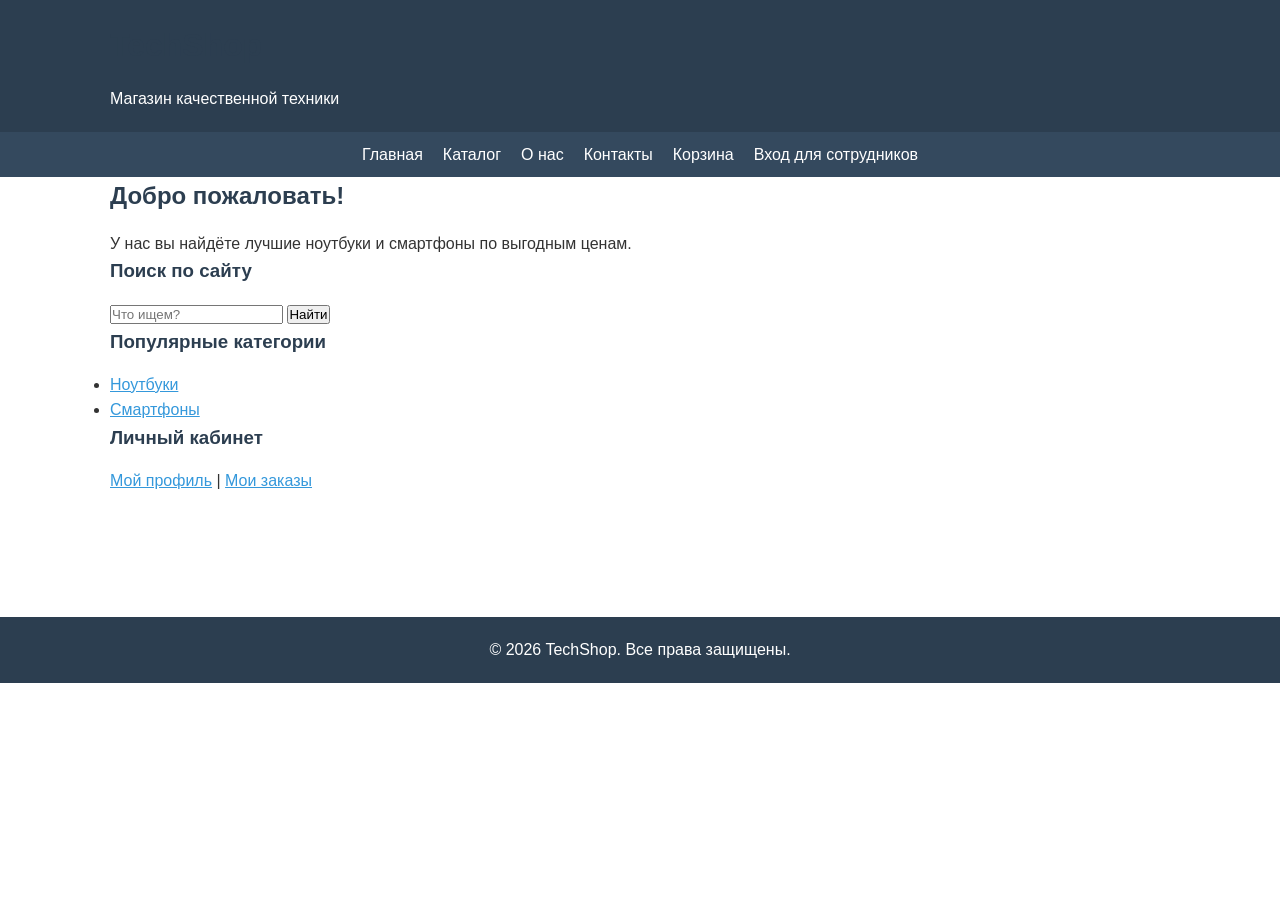
<file: index.html>
<!DOCTYPE html>
<html lang="ru">
<head>
    <meta charset="UTF-8">
    <meta name="viewport" content="width=device-width, initial-scale=1.0">
    <title>TechShop — Интернет-магазин техники</title>
    <meta name="description" content="Ноутбуки, смартфоны и бытовая техника с доставкой по России. Гарантия 2 года.">
    <link rel="stylesheet" href="css/style.css">
</head>
<body>
    <header>
        <div class="container">
            <h1>TechShop</h1>
            <p>Магазин качественной техники</p>
        </div>
    </header>

    <nav>
        <ul>
            <li><a href="index.html">Главная</a></li>
            <li><a href="catalog.html">Каталог</a></li>
            <li><a href="about.html">О нас</a></li>
            <li><a href="contacts.html">Контакты</a></li>
            <li><a href="cart.html">Корзина</a></li>
            <li><a href="admin/login.html">Вход для сотрудников</a></li>
        </ul>
    </nav>

    <main class="container">
        <h2>Добро пожаловать!</h2>
        <p>У нас вы найдёте лучшие ноутбуки и смартфоны по выгодным ценам.</p>

        <section>
            <h3>Поиск по сайту</h3>
            <form action="search.html" method="GET">
                <input type="text" name="q" placeholder="Что ищем?">
                <button type="submit">Найти</button>
            </form>
        </section>

        <section>
            <h3>Популярные категории</h3>
            <ul>
                <li><a href="catalog/laptops.html">Ноутбуки</a></li>
                <li><a href="catalog/smartphones.html">Смартфоны</a></li>
            </ul>
        </section>

        <section>
            <h3>Личный кабинет</h3>
            <p><a href="user/profile.html">Мой профиль</a> | <a href="user/orders.html">Мои заказы</a></p>
        </section>
    </main>

    <footer>
        <div class="container">
            <p>&copy; 2026 TechShop. Все права защищены.</p>
        </div>
    </footer>

    <script src="js/script.js"></script>
       <!-- Yandex.Metrika counter -->
<script type="text/javascript">
    (function(m,e,t,r,i,k,a){
        m[i]=m[i]||function(){(m[i].a=m[i].a||[]).push(arguments)};
        m[i].l=1*new Date();
        for (var j = 0; j < document.scripts.length; j++) {if (document.scripts[j].src === r) { return; }}
        k=e.createElement(t),a=e.getElementsByTagName(t)[0],k.async=1,k.src=r,a.parentNode.insertBefore(k,a)
    })(window, document,'script','https://mc.yandex.ru/metrika/tag.js?id=113574317', 'ym');

    ym(113574317, 'init', {ssr:true, webvisor:true, clickmap:true, ecommerce:"dataLayer", referrer: document.referrer, url: location.href, accurateTrackBounce:true, trackLinks:true});
</script>
<noscript><div><img src="https://mc.yandex.ru/watch/113574317" style="position:absolute; left:-9999px;" alt="" /></div></noscript>
<!-- /Yandex.Metrika counter -->
</body>
</html>
</file>
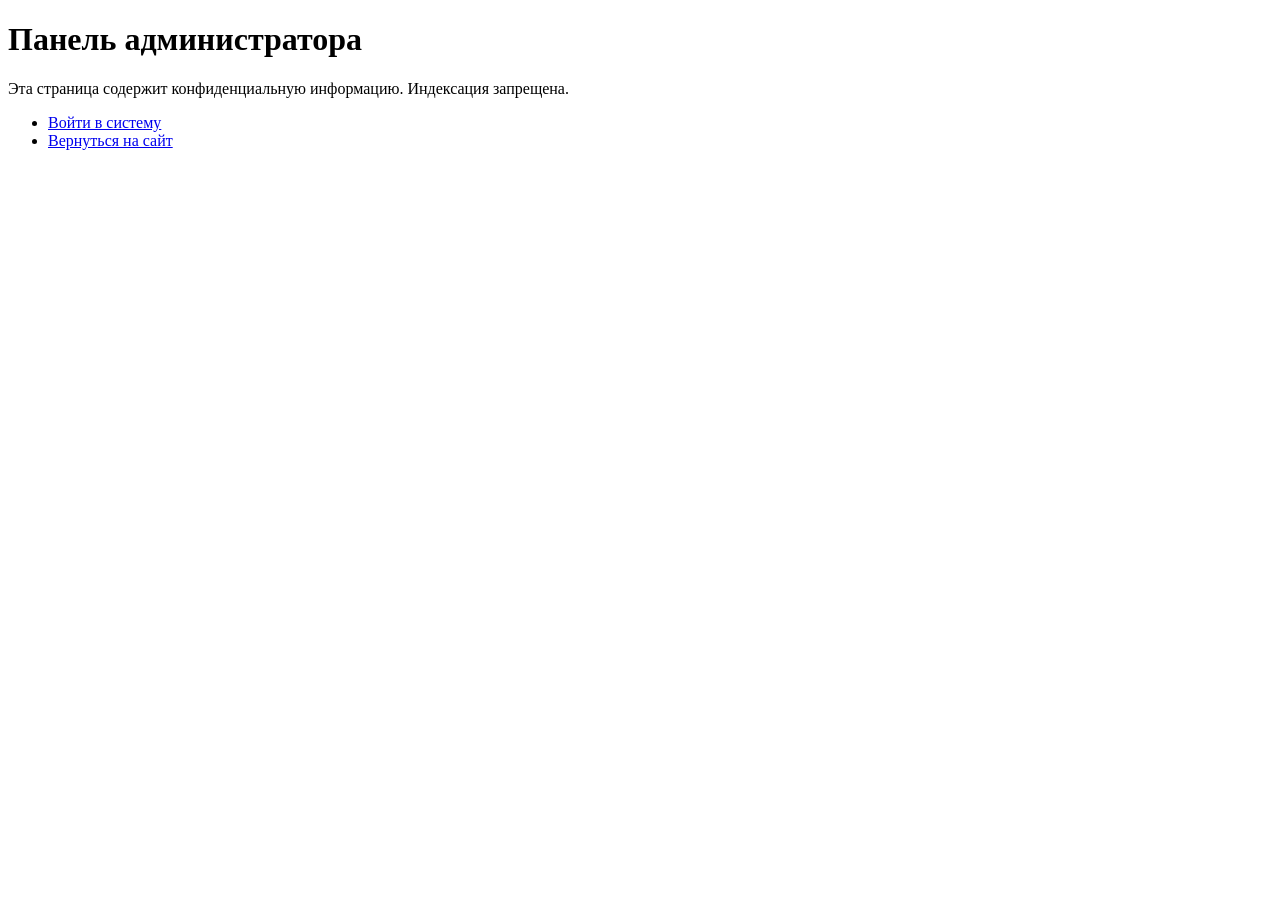
<file: admin/index.html>
<!DOCTYPE html>
<html lang="ru">
<head>
    <meta charset="UTF-8">
    <title>Админ-панель TechShop</title>
</head>
<body>
    <h1>Панель администратора</h1>
    <p>Эта страница содержит конфиденциальную информацию. Индексация запрещена.</p>
    <ul>
        <li><a href="login.html">Войти в систему</a></li>
        <li><a href="../index.html">Вернуться на сайт</a></li>
    </ul>
</body>
</html>
</file>
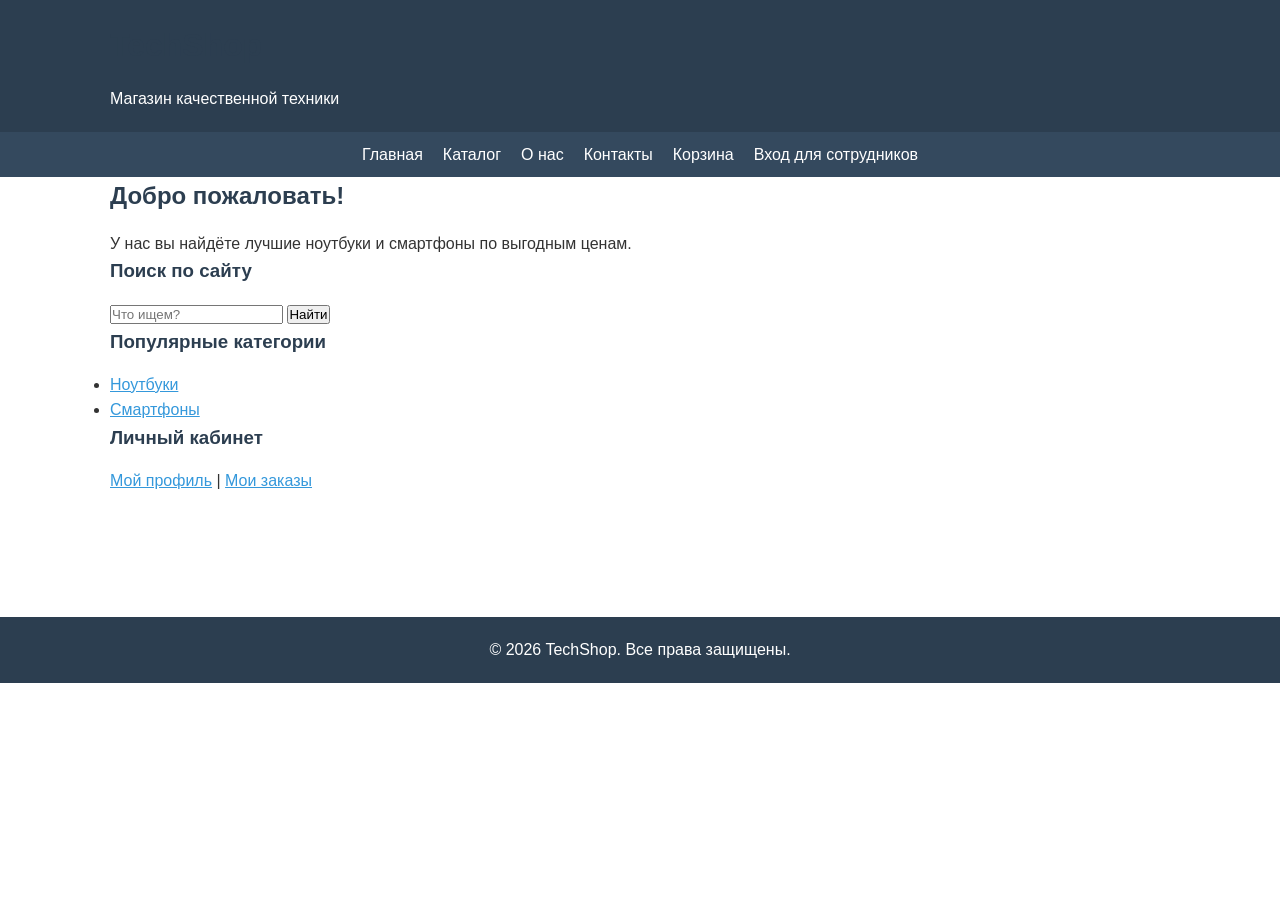
<file: techshoplab-lab2/index.html>
<!DOCTYPE html>
<html lang="ru">
<head>
    <meta charset="UTF-8">
    <meta name="viewport" content="width=device-width, initial-scale=1.0">
    <title>TechShop — Интернет-магазин техники</title>
    <meta name="description" content="Ноутбуки, смартфоны и бытовая техника с доставкой по России. Гарантия 2 года.">
    <link rel="stylesheet" href="css/style.css">
</head>
<body>
    <header>
        <div class="container">
            <h1>TechShop</h1>
            <p>Магазин качественной техники</p>
        </div>
    </header>

    <nav>
        <ul>
            <li><a href="index.html">Главная</a></li>
            <li><a href="catalog.html">Каталог</a></li>
            <li><a href="about.html">О нас</a></li>
            <li><a href="contacts.html">Контакты</a></li>
            <li><a href="cart.html">Корзина</a></li>
            <li><a href="admin/login.html">Вход для сотрудников</a></li>
        </ul>
    </nav>

    <main class="container">
        <h2>Добро пожаловать!</h2>
        <p>У нас вы найдёте лучшие ноутбуки и смартфоны по выгодным ценам.</p>

        <section>
            <h3>Поиск по сайту</h3>
            <form action="search.html" method="GET">
                <input type="text" name="q" placeholder="Что ищем?">
                <button type="submit">Найти</button>
            </form>
        </section>

        <section>
            <h3>Популярные категории</h3>
            <ul>
                <li><a href="catalog/laptops.html">Ноутбуки</a></li>
                <li><a href="catalog/smartphones.html">Смартфоны</a></li>
            </ul>
        </section>

        <section>
            <h3>Личный кабинет</h3>
            <p><a href="user/profile.html">Мой профиль</a> | <a href="user/orders.html">Мои заказы</a></p>
        </section>
    </main>

    <footer>
        <div class="container">
            <p>&copy; 2026 TechShop. Все права защищены.</p>
        </div>
    </footer>

    <script src="js/script.js"></script>
</body>
</html>
</file>
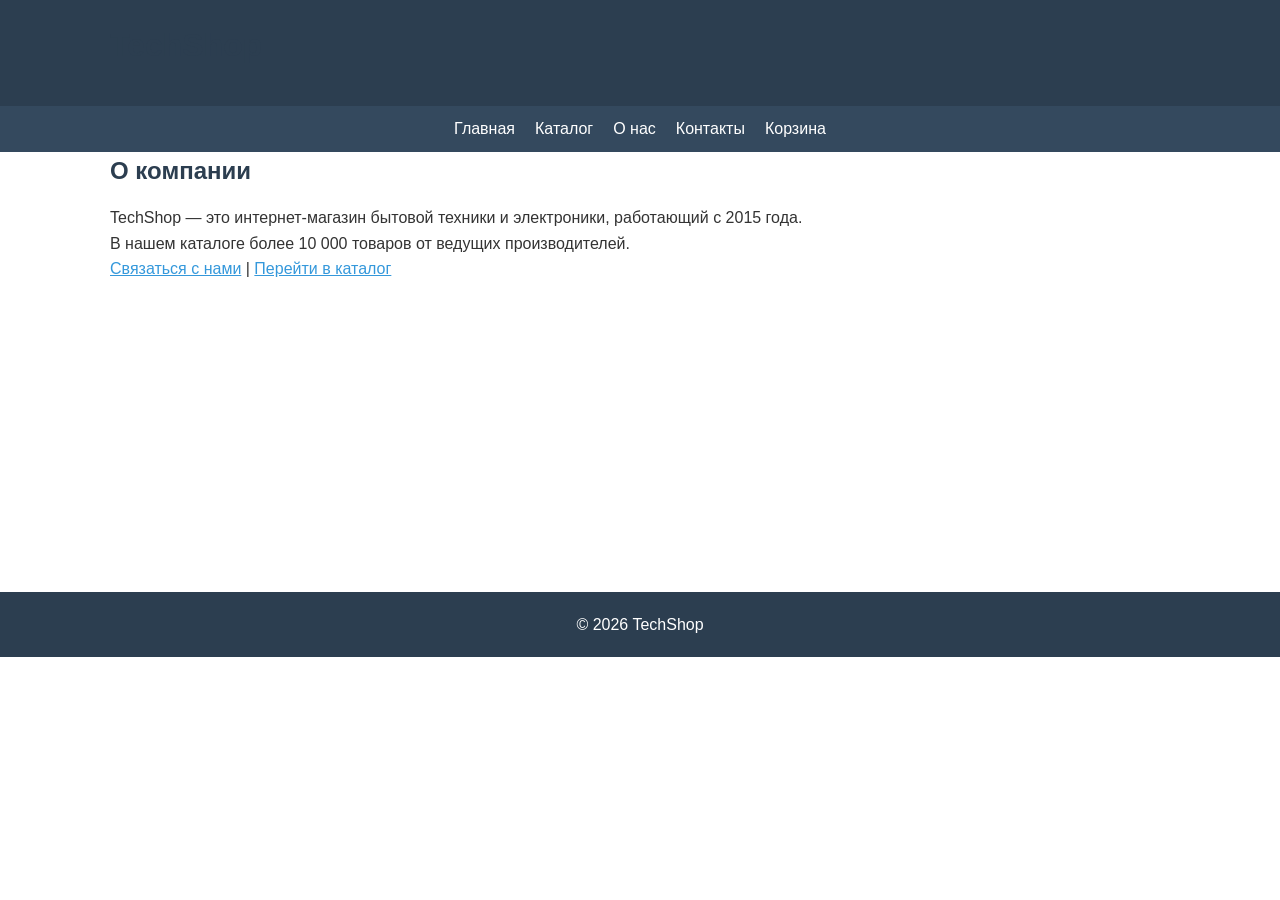
<file: about.html>
<!DOCTYPE html>
<html lang="ru">
<head>
    <meta charset="UTF-8">
    <meta name="viewport" content="width=device-width, initial-scale=1.0">
    <title>О компании — TechShop</title>
    <meta name="description" content="TechShop — магазин техники с 2015 года. Более 10 000 товаров в каталоге.">
    <link rel="stylesheet" href="css/style.css">
</head>
<body>
    <header>
        <div class="container"><h1>TechShop</h1></div>
    </header>

    <nav>
        <ul>
            <li><a href="index.html">Главная</a></li>
            <li><a href="catalog.html">Каталог</a></li>
            <li><a href="about.html">О нас</a></li>
            <li><a href="contacts.html">Контакты</a></li>
            <li><a href="cart.html">Корзина</a></li>
        </ul>
    </nav>

    <main class="container">
        <h2>О компании</h2>
        <p>TechShop — это интернет-магазин бытовой техники и электроники, работающий с 2015 года.</p>
        <p>В нашем каталоге более 10 000 товаров от ведущих производителей.</p>
        <p><a href="contacts.html">Связаться с нами</a> | <a href="catalog.html">Перейти в каталог</a></p>
    </main>

    <footer>
        <div class="container"><p>&copy; 2026 TechShop</p></div>
    </footer>
    <script src="js/script.js"></script>
       <!-- Yandex.Metrika counter -->
<script type="text/javascript">
    (function(m,e,t,r,i,k,a){
        m[i]=m[i]||function(){(m[i].a=m[i].a||[]).push(arguments)};
        m[i].l=1*new Date();
        for (var j = 0; j < document.scripts.length; j++) {if (document.scripts[j].src === r) { return; }}
        k=e.createElement(t),a=e.getElementsByTagName(t)[0],k.async=1,k.src=r,a.parentNode.insertBefore(k,a)
    })(window, document,'script','https://mc.yandex.ru/metrika/tag.js?id=113574317', 'ym');

    ym(113574317, 'init', {ssr:true, webvisor:true, clickmap:true, ecommerce:"dataLayer", referrer: document.referrer, url: location.href, accurateTrackBounce:true, trackLinks:true});
</script>
<noscript><div><img src="https://mc.yandex.ru/watch/113574317" style="position:absolute; left:-9999px;" alt="" /></div></noscript>
<!-- /Yandex.Metrika counter -->
</body>
</html>
</file>
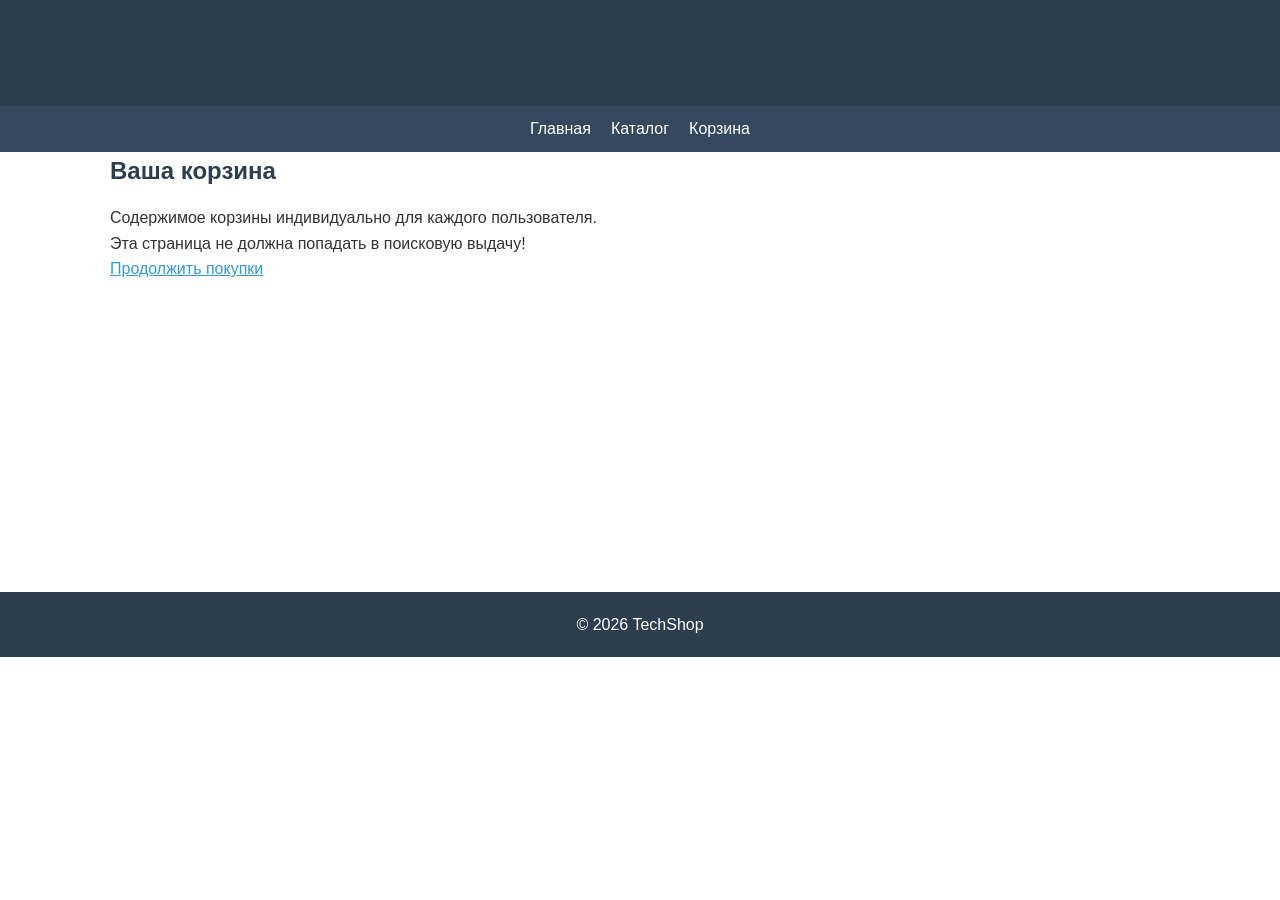
<file: cart.html>
<!DOCTYPE html>
<html lang="ru">
<head>
    <meta charset="UTF-8">
    <meta name="viewport" content="width=device-width, initial-scale=1.0">
    <title>Корзина — TechShop</title>
    <link rel="stylesheet" href="css/style.css">
</head>
<body>
    <header>
        <div class="container"><h1>TechShop</h1></div>
    </header>

    <nav>
        <ul>
            <li><a href="index.html">Главная</a></li>
            <li><a href="catalog.html">Каталог</a></li>
            <li><a href="cart.html">Корзина</a></li>
        </ul>
    </nav>

    <main class="container">
        <h2>Ваша корзина</h2>
        <p>Содержимое корзины индивидуально для каждого пользователя.</p>
        <p>Эта страница не должна попадать в поисковую выдачу!</p>
        <p><a href="catalog.html">Продолжить покупки</a></p>
    </main>

    <footer>
        <div class="container"><p>&copy; 2026 TechShop</p></div>
    </footer>
        <!-- Yandex.Metrika counter -->
<script type="text/javascript">
    (function(m,e,t,r,i,k,a){
        m[i]=m[i]||function(){(m[i].a=m[i].a||[]).push(arguments)};
        m[i].l=1*new Date();
        for (var j = 0; j < document.scripts.length; j++) {if (document.scripts[j].src === r) { return; }}
        k=e.createElement(t),a=e.getElementsByTagName(t)[0],k.async=1,k.src=r,a.parentNode.insertBefore(k,a)
    })(window, document,'script','https://mc.yandex.ru/metrika/tag.js?id=113574317', 'ym');

    ym(113574317, 'init', {ssr:true, webvisor:true, clickmap:true, ecommerce:"dataLayer", referrer: document.referrer, url: location.href, accurateTrackBounce:true, trackLinks:true});
</script>
<noscript><div><img src="https://mc.yandex.ru/watch/113574317" style="position:absolute; left:-9999px;" alt="" /></div></noscript>
<!-- /Yandex.Metrika counter -->
</body>
</html>
</file>
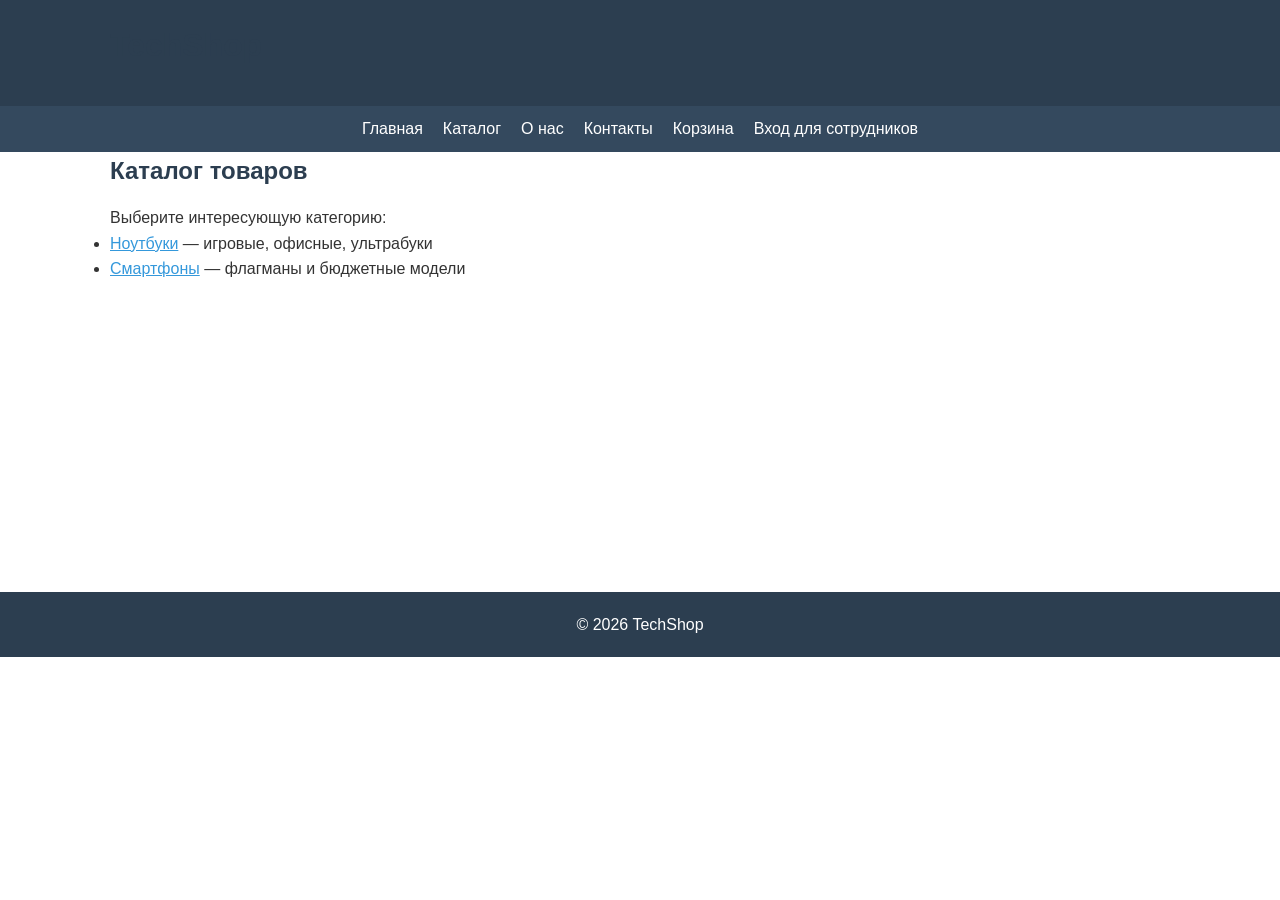
<file: catalog.html>
<!DOCTYPE html>
<html lang="ru">
<head>
    <meta charset="UTF-8">
    <meta name="viewport" content="width=device-width, initial-scale=1.0">
    <title>Каталог товаров — TechShop</title>
    <meta name="description" content="Полный каталог техники: ноутбуки, смартфоны, аксессуары.">
    <link rel="stylesheet" href="css/style.css">
</head>
<body>
    <header>
        <div class="container"><h1>TechShop</h1></div>
    </header>

    <nav>
        <ul>
            <li><a href="index.html">Главная</a></li>
            <li><a href="catalog.html">Каталог</a></li>
            <li><a href="about.html">О нас</a></li>
            <li><a href="contacts.html">Контакты</a></li>
            <li><a href="cart.html">Корзина</a></li>
            <li><a href="admin/login.html">Вход для сотрудников</a></li>
        </ul>
    </nav>

    <main class="container">
        <h2>Каталог товаров</h2>
        <p>Выберите интересующую категорию:</p>

        <ul>
            <li><a href="catalog/laptops.html">Ноутбуки</a> — игровые, офисные, ультрабуки</li>
            <li><a href="catalog/smartphones.html">Смартфоны</a> — флагманы и бюджетные модели</li>
        </ul>
    </main>

    <footer>
        <div class="container"><p>&copy; 2026 TechShop</p></div>
    </footer>
    <script src="js/script.js"></script>
<!-- Yandex.Metrika counter -->
<script type="text/javascript">
    (function(m,e,t,r,i,k,a){
        m[i]=m[i]||function(){(m[i].a=m[i].a||[]).push(arguments)};
        m[i].l=1*new Date();
        for (var j = 0; j < document.scripts.length; j++) {if (document.scripts[j].src === r) { return; }}
        k=e.createElement(t),a=e.getElementsByTagName(t)[0],k.async=1,k.src=r,a.parentNode.insertBefore(k,a)
    })(window, document,'script','https://mc.yandex.ru/metrika/tag.js?id=113574317', 'ym');

    ym(113574317, 'init', {ssr:true, webvisor:true, clickmap:true, ecommerce:"dataLayer", referrer: document.referrer, url: location.href, accurateTrackBounce:true, trackLinks:true});
</script>
<noscript><div><img src="https://mc.yandex.ru/watch/113574317" style="position:absolute; left:-9999px;" alt="" /></div></noscript>
<!-- /Yandex.Metrika counter -->
</body>
</html>
</file>
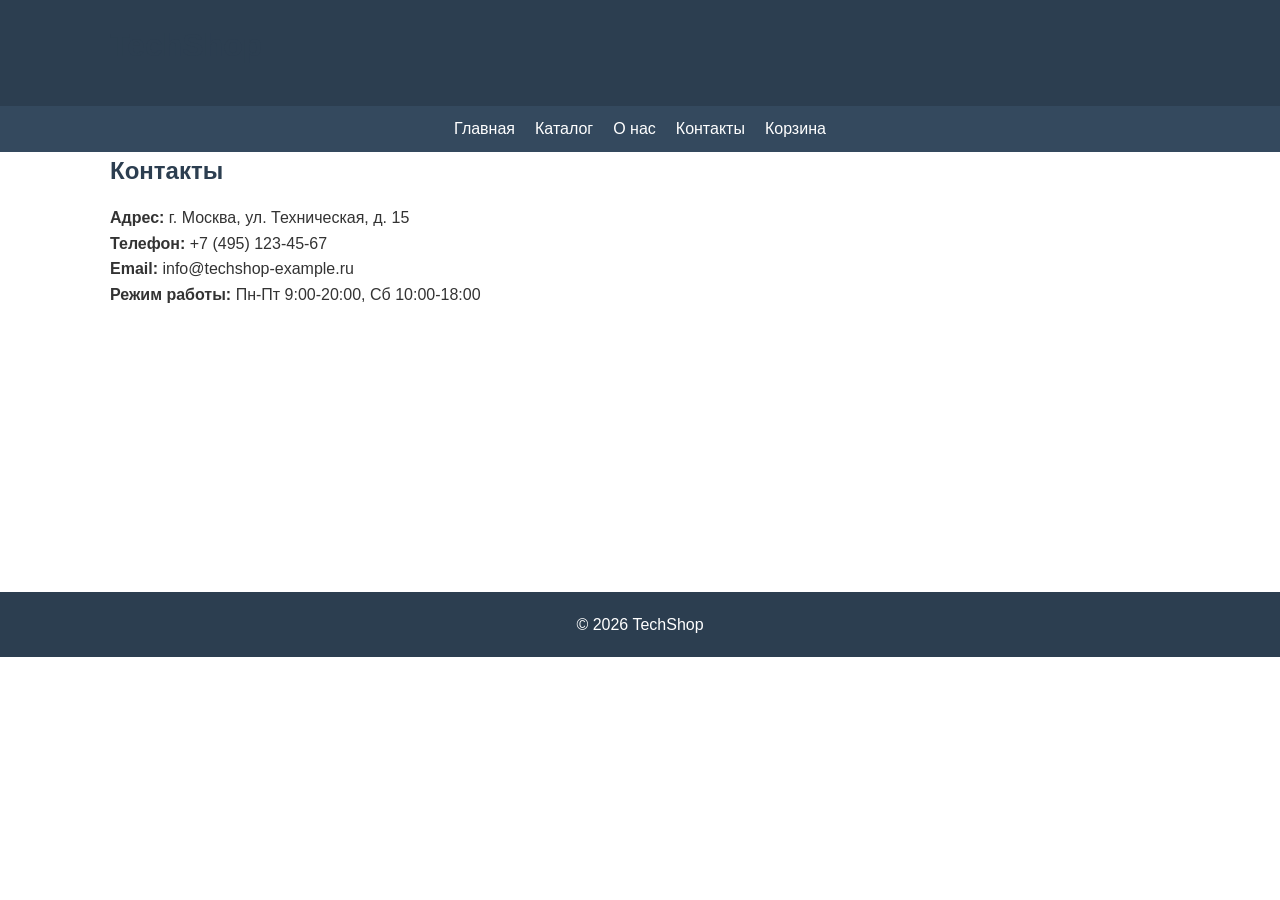
<file: contacs.html>
<!DOCTYPE html>
<html lang="ru">
<head>
    <meta charset="UTF-8">
    <meta name="viewport" content="width=device-width, initial-scale=1.0">
    <title>Контакты — TechShop</title>
    <meta name="description" content="Контакты TechShop: телефон, адрес, email. Режим работы Пн-Пт 9:00-20:00.">
    <link rel="stylesheet" href="css/style.css">
</head>
<body>
    <header>
        <div class="container"><h1>TechShop</h1></div>
    </header>

    <nav>
        <ul>
            <li><a href="index.html">Главная</a></li>
            <li><a href="catalog.html">Каталог</a></li>
            <li><a href="about.html">О нас</a></li>
            <li><a href="contacts.html">Контакты</a></li>
            <li><a href="cart.html">Корзина</a></li>
        </ul>
    </nav>

    <main class="container">
        <h2>Контакты</h2>
        <p><strong>Адрес:</strong> г. Москва, ул. Техническая, д. 15</p>
        <p><strong>Телефон:</strong> +7 (495) 123-45-67</p>
        <p><strong>Email:</strong> info@techshop-example.ru</p>
        <p><strong>Режим работы:</strong> Пн-Пт 9:00-20:00, Сб 10:00-18:00</p>
    </main>

    <footer>
        <div class="container"><p>&copy; 2026 TechShop</p></div>
    </footer>
    <script src="js/script.js"></script>
</body>
</html>
</file>
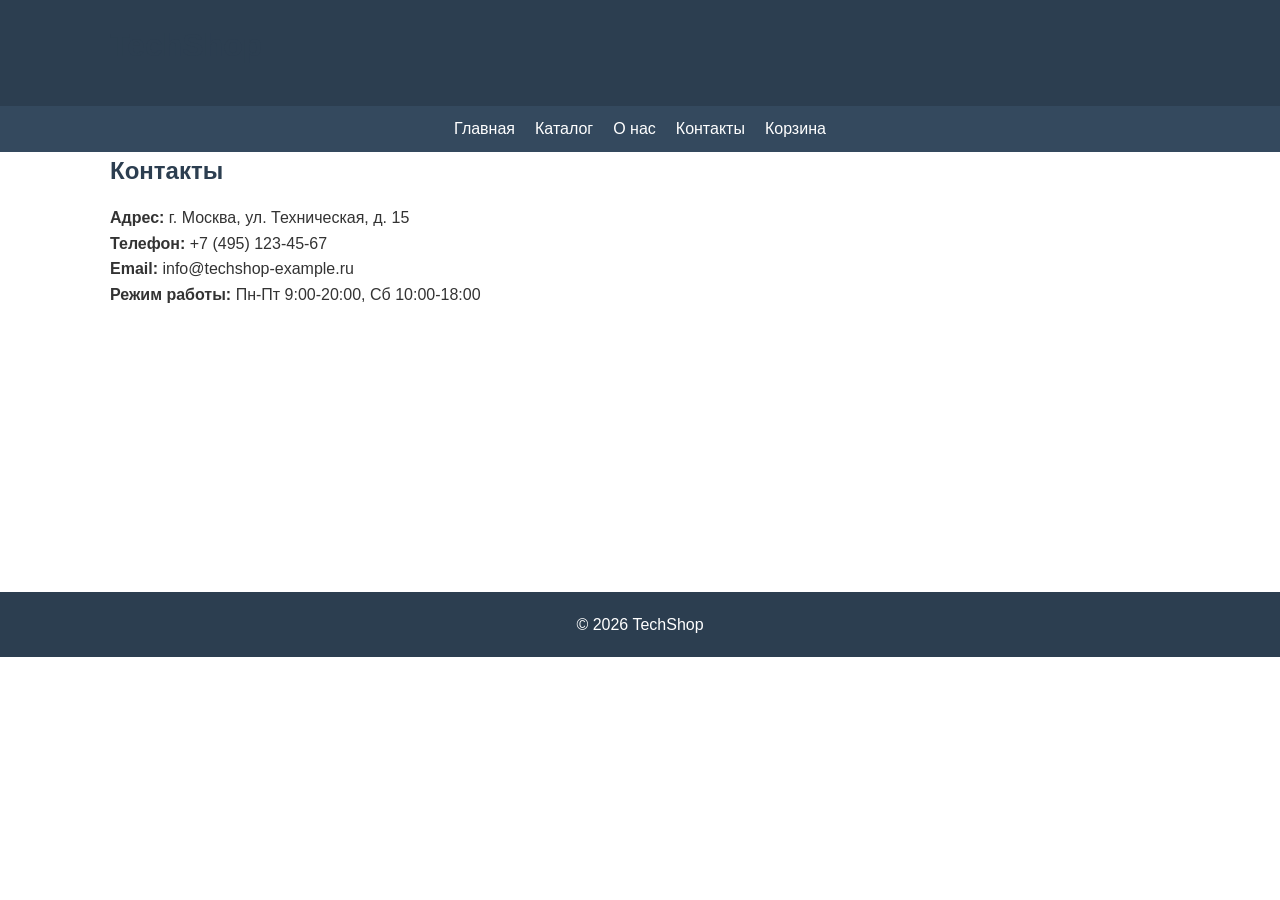
<file: contacts.html>
<!DOCTYPE html>
<html lang="ru">
<head>
    <meta charset="UTF-8">
    <meta name="viewport" content="width=device-width, initial-scale=1.0">
    <title>Контакты — TechShop</title>
    <meta name="description" content="Контакты TechShop: телефон, адрес, email. Режим работы Пн-Пт 9:00-20:00.">
    <link rel="stylesheet" href="css/style.css">
</head>
<body>
    <header>
        <div class="container"><h1>TechShop</h1></div>
    </header>

    <nav>
        <ul>
            <li><a href="index.html">Главная</a></li>
            <li><a href="catalog.html">Каталог</a></li>
            <li><a href="about.html">О нас</a></li>
            <li><a href="contacts.html">Контакты</a></li>
            <li><a href="cart.html">Корзина</a></li>
        </ul>
    </nav>

    <main class="container">
        <h2>Контакты</h2>
        <p><strong>Адрес:</strong> г. Москва, ул. Техническая, д. 15</p>
        <p><strong>Телефон:</strong> +7 (495) 123-45-67</p>
        <p><strong>Email:</strong> info@techshop-example.ru</p>
        <p><strong>Режим работы:</strong> Пн-Пт 9:00-20:00, Сб 10:00-18:00</p>
    </main>

    <footer>
        <div class="container"><p>&copy; 2026 TechShop</p></div>
    </footer>
    <script src="js/script.js"></script>
     <!-- Yandex.Metrika counter -->
<script type="text/javascript">
    (function(m,e,t,r,i,k,a){
        m[i]=m[i]||function(){(m[i].a=m[i].a||[]).push(arguments)};
        m[i].l=1*new Date();
        for (var j = 0; j < document.scripts.length; j++) {if (document.scripts[j].src === r) { return; }}
        k=e.createElement(t),a=e.getElementsByTagName(t)[0],k.async=1,k.src=r,a.parentNode.insertBefore(k,a)
    })(window, document,'script','https://mc.yandex.ru/metrika/tag.js?id=113574317', 'ym');

    ym(113574317, 'init', {ssr:true, webvisor:true, clickmap:true, ecommerce:"dataLayer", referrer: document.referrer, url: location.href, accurateTrackBounce:true, trackLinks:true});
</script>
<noscript><div><img src="https://mc.yandex.ru/watch/113574317" style="position:absolute; left:-9999px;" alt="" /></div></noscript>
<!-- /Yandex.Metrika counter -->
</body>
</html>
</file>
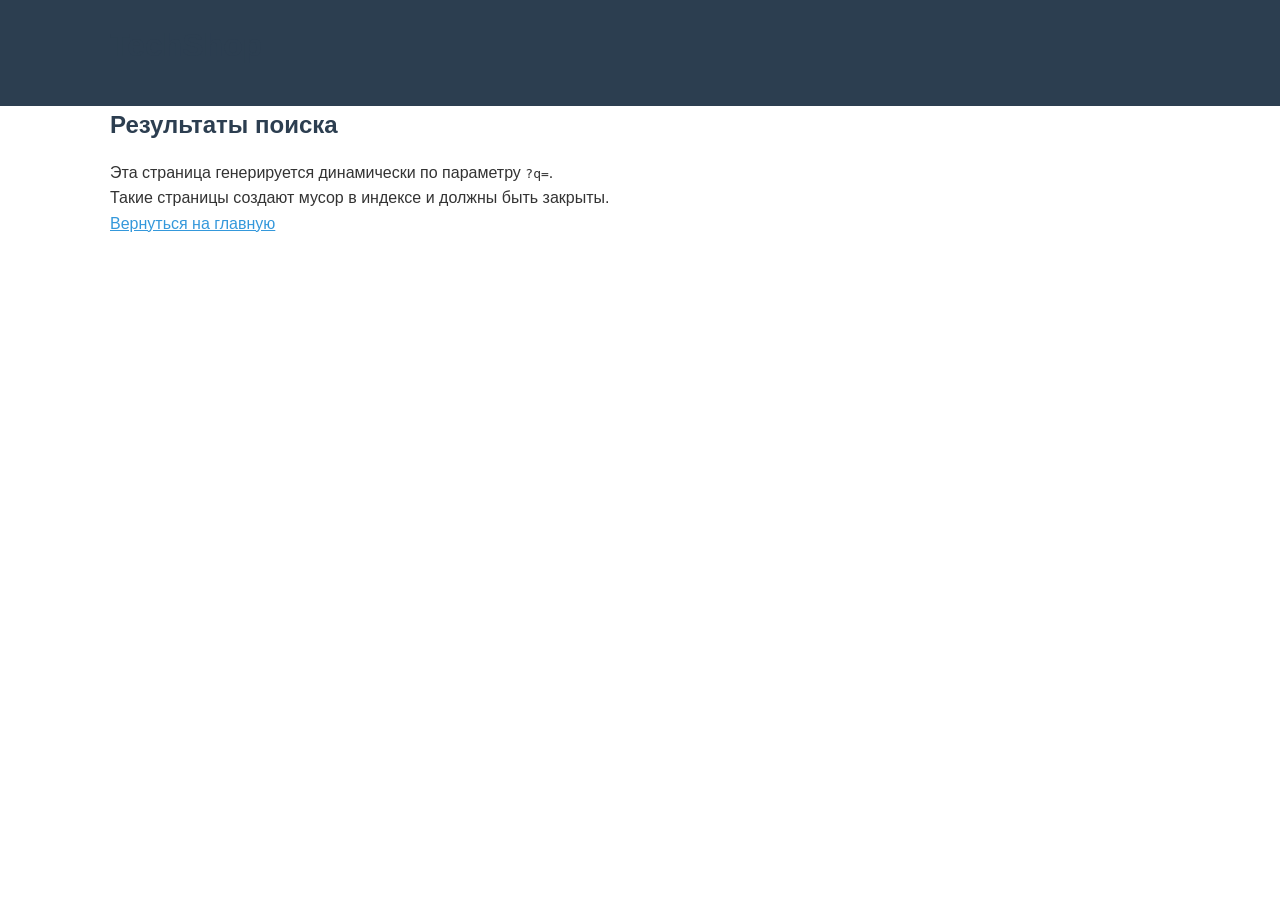
<file: search.html>
<!DOCTYPE html>
<html lang="ru">
<head>
    <meta charset="UTF-8">
    <meta name="viewport" content="width=device-width, initial-scale=1.0">
    <title>Результаты поиска — TechShop</title>
    <link rel="stylesheet" href="css/style.css">
</head>
<body>
    <header>
        <div class="container"><h1>TechShop</h1></div>
    </header>

    <main class="container">
        <h2>Результаты поиска</h2>
        <p>Эта страница генерируется динамически по параметру <code>?q=</code>.</p>
        <p>Такие страницы создают мусор в индексе и должны быть закрыты.</p>
        <p><a href="index.html">Вернуться на главную</a></p>
    </main>
   <!-- Yandex.Metrika counter -->
<script type="text/javascript">
    (function(m,e,t,r,i,k,a){
        m[i]=m[i]||function(){(m[i].a=m[i].a||[]).push(arguments)};
        m[i].l=1*new Date();
        for (var j = 0; j < document.scripts.length; j++) {if (document.scripts[j].src === r) { return; }}
        k=e.createElement(t),a=e.getElementsByTagName(t)[0],k.async=1,k.src=r,a.parentNode.insertBefore(k,a)
    })(window, document,'script','https://mc.yandex.ru/metrika/tag.js?id=113574317', 'ym');

    ym(113574317, 'init', {ssr:true, webvisor:true, clickmap:true, ecommerce:"dataLayer", referrer: document.referrer, url: location.href, accurateTrackBounce:true, trackLinks:true});
</script>
<noscript><div><img src="https://mc.yandex.ru/watch/113574317" style="position:absolute; left:-9999px;" alt="" /></div></noscript>
<!-- /Yandex.Metrika counter -->
</body>
</html>
</file>
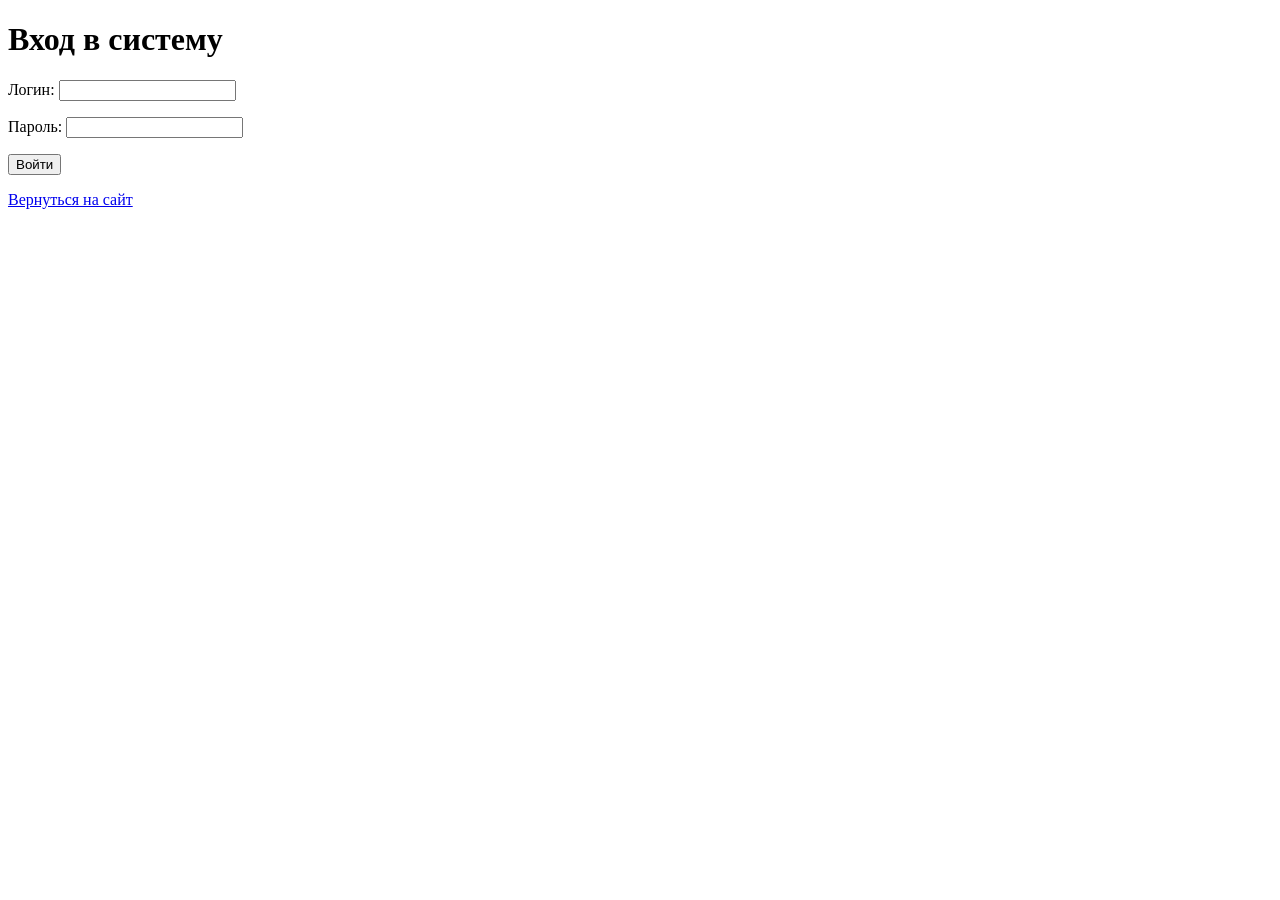
<file: admin/login.html>
<!DOCTYPE html>
<html lang="ru">
<head>
    <meta charset="UTF-8">
    <title>Вход в админ-панель</title>
</head>
<body>
    <h1>Вход в систему</h1>
    <form>
        <p><label>Логин: <input type="text" name="login"></label></p>
        <p><label>Пароль: <input type="password" name="password"></label></p>
        <p><button type="submit">Войти</button></p>
    </form>
    <p><a href="../index.html">Вернуться на сайт</a></p>
</body>
</html>
</file>
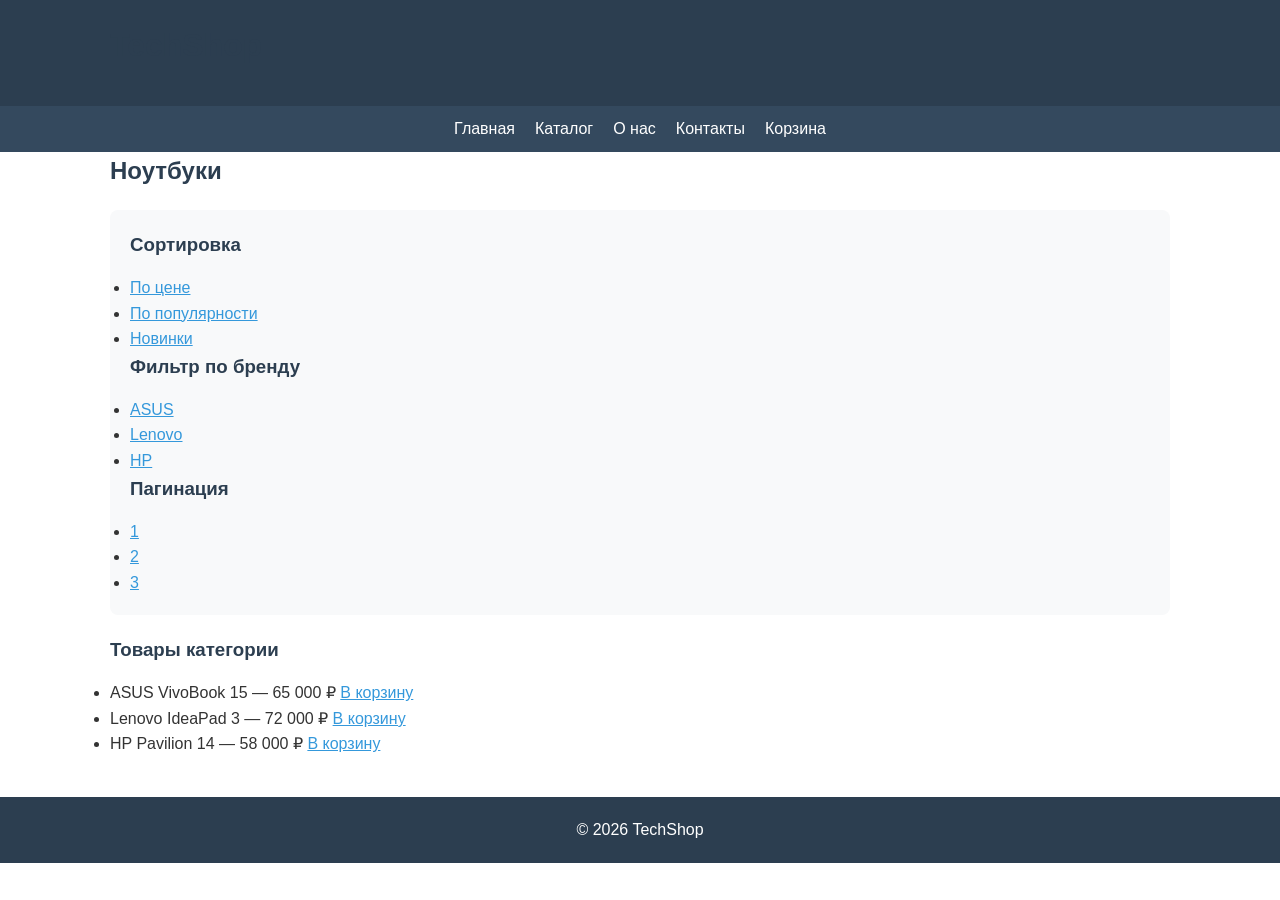
<file: catalog/laptops.html>
<!DOCTYPE html>
<html lang="ru">
<head>
    <meta charset="UTF-8">
    <meta name="viewport" content="width=device-width, initial-scale=1.0">
    <title>Ноутбуки — TechShop</title>
    <meta name="description" content="Купить ноутбук: игровые, офисные, ультрабуки. Доставка по России.">
    <link rel="stylesheet" href="../css/style.css">
</head>
<body>
    <header>
        <div class="container"><h1>TechShop</h1></div>
    </header>

    <nav>
        <ul>
            <li><a href="../index.html">Главная</a></li>
            <li><a href="../catalog.html">Каталог</a></li>
            <li><a href="../about.html">О нас</a></li>
            <li><a href="../contacts.html">Контакты</a></li>
            <li><a href="../cart.html">Корзина</a></li>
        </ul>
    </nav>

    <main class="container">
        <h2>Ноутбуки</h2>

        <section class="filters">
            <h3>Сортировка</h3>
            <ul>
                <li><a href="laptops.html?sort=price">По цене</a></li>
                <li><a href="laptops.html?sort=popular">По популярности</a></li>
                <li><a href="laptops.html?sort=new">Новинки</a></li>
            </ul>

            <h3>Фильтр по бренду</h3>
            <ul>
                <li><a href="laptops.html?filter=brand_asus">ASUS</a></li>
                <li><a href="laptops.html?filter=brand_lenovo">Lenovo</a></li>
                <li><a href="laptops.html?filter=brand_hp">HP</a></li>
            </ul>

            <h3>Пагинация</h3>
            <ul>
                <li><a href="laptops.html?page=1">1</a></li>
                <li><a href="laptops.html?page=2">2</a></li>
                <li><a href="laptops.html?page=3">3</a></li>
            </ul>
        </section>

        <section>
            <h3>Товары категории</h3>
            <ul>
                <li>ASUS VivoBook 15 — 65 000 ₽ <a href="../cart.html?add=asus15">В корзину</a></li>
                <li>Lenovo IdeaPad 3 — 72 000 ₽ <a href="../cart.html?add=lenovo3">В корзину</a></li>
                <li>HP Pavilion 14 — 58 000 ₽ <a href="../cart.html?add=hpp14">В корзину</a></li>
            </ul>
        </section>
    </main>

    <footer>
        <div class="container"><p>&copy; 2026 TechShop</p></div>
    </footer>
    <script src="../js/script.js"></script>
<!-- Yandex.Metrika counter -->
<script type="text/javascript">
    (function(m,e,t,r,i,k,a){
        m[i]=m[i]||function(){(m[i].a=m[i].a||[]).push(arguments)};
        m[i].l=1*new Date();
        for (var j = 0; j < document.scripts.length; j++) {if (document.scripts[j].src === r) { return; }}
        k=e.createElement(t),a=e.getElementsByTagName(t)[0],k.async=1,k.src=r,a.parentNode.insertBefore(k,a)
    })(window, document,'script','https://mc.yandex.ru/metrika/tag.js?id=113574317', 'ym');

    ym(113574317, 'init', {ssr:true, webvisor:true, clickmap:true, ecommerce:"dataLayer", referrer: document.referrer, url: location.href, accurateTrackBounce:true, trackLinks:true});
</script>
<noscript><div><img src="https://mc.yandex.ru/watch/113574317" style="position:absolute; left:-9999px;" alt="" /></div></noscript>
<!-- /Yandex.Metrika counter -->
</body>
</html>
</file>
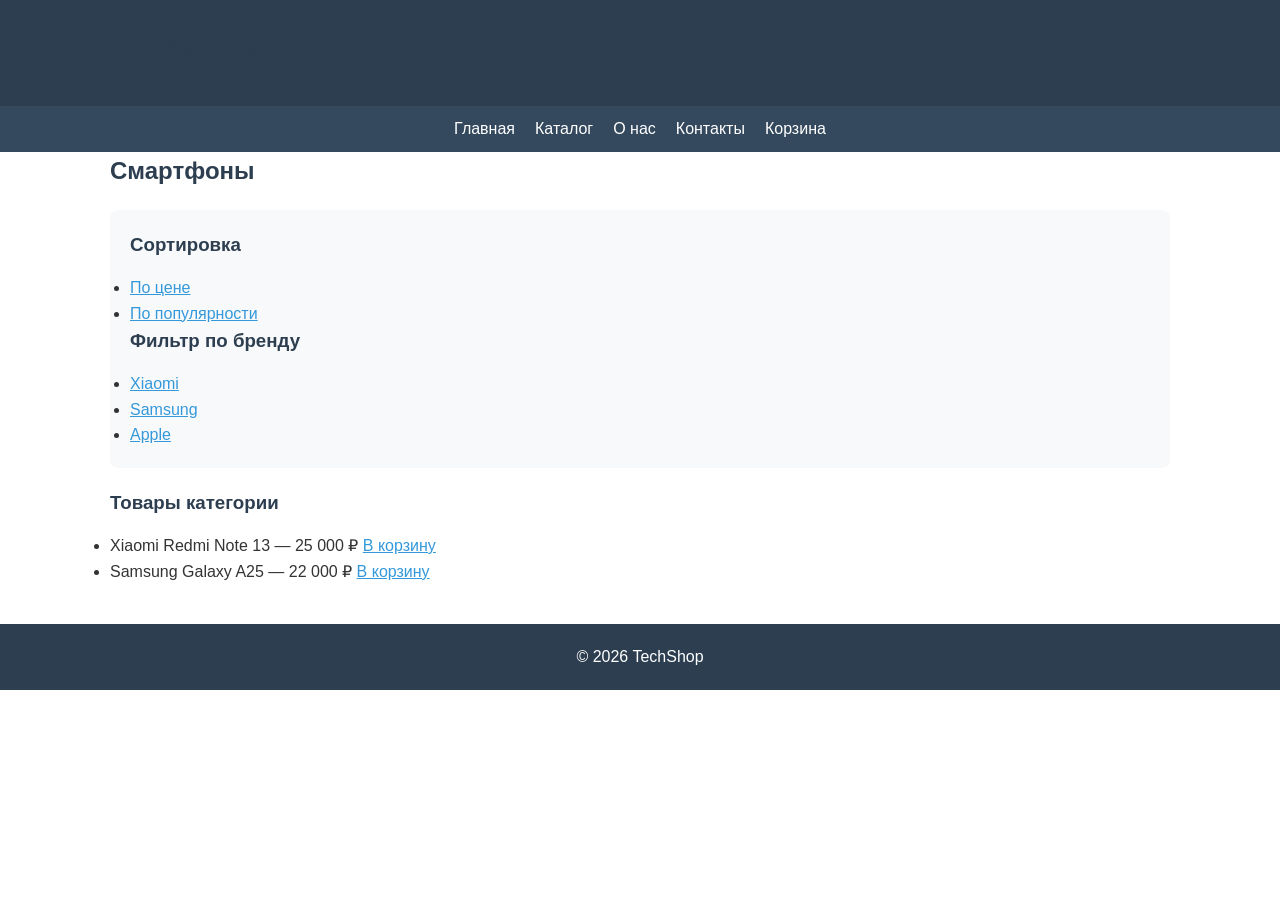
<file: catalog/smartphones.html>
<!DOCTYPE html>
<html lang="ru">
<head>
    <meta charset="UTF-8">
    <meta name="viewport" content="width=device-width, initial-scale=1.0">
    <title>Смартфоны — TechShop</title>
    <meta name="description" content="Смартфоны Xiaomi, Samsung, Apple. Гарантия 2 года.">
    <link rel="stylesheet" href="../css/style.css">
</head>
<body>
    <header>
        <div class="container"><h1>TechShop</h1></div>
    </header>

    <nav>
        <ul>
            <li><a href="../index.html">Главная</a></li>
            <li><a href="../catalog.html">Каталог</a></li>
            <li><a href="../about.html">О нас</a></li>
            <li><a href="../contacts.html">Контакты</a></li>
            <li><a href="../cart.html">Корзина</a></li>
        </ul>
    </nav>

    <main class="container">
        <h2>Смартфоны</h2>

        <section class="filters">
            <h3>Сортировка</h3>
            <ul>
                <li><a href="smartphones.html?sort=price">По цене</a></li>
                <li><a href="smartphones.html?sort=popular">По популярности</a></li>
            </ul>

            <h3>Фильтр по бренду</h3>
            <ul>
                <li><a href="smartphones.html?filter=brand_xiaomi">Xiaomi</a></li>
                <li><a href="smartphones.html?filter=brand_samsung">Samsung</a></li>
                <li><a href="smartphones.html?filter=brand_apple">Apple</a></li>
            </ul>
        </section>

        <section>
            <h3>Товары категории</h3>
            <ul>
                <li>Xiaomi Redmi Note 13 — 25 000 ₽ <a href="../cart.html?add=redmi13">В корзину</a></li>
                <li>Samsung Galaxy A25 — 22 000 ₽ <a href="../cart.html?add=galaxya25">В корзину</a></li>
            </ul>
        </section>
    </main>

    <footer>
        <div class="container"><p>&copy; 2026 TechShop</p></div>
    </footer>
    <script src="../js/script.js"></script>
<!-- Yandex.Metrika counter -->
<script type="text/javascript">
    (function(m,e,t,r,i,k,a){
        m[i]=m[i]||function(){(m[i].a=m[i].a||[]).push(arguments)};
        m[i].l=1*new Date();
        for (var j = 0; j < document.scripts.length; j++) {if (document.scripts[j].src === r) { return; }}
        k=e.createElement(t),a=e.getElementsByTagName(t)[0],k.async=1,k.src=r,a.parentNode.insertBefore(k,a)
    })(window, document,'script','https://mc.yandex.ru/metrika/tag.js?id=113574317', 'ym');

    ym(113574317, 'init', {ssr:true, webvisor:true, clickmap:true, ecommerce:"dataLayer", referrer: document.referrer, url: location.href, accurateTrackBounce:true, trackLinks:true});
</script>
<noscript><div><img src="https://mc.yandex.ru/watch/113574317" style="position:absolute; left:-9999px;" alt="" /></div></noscript>
<!-- /Yandex.Metrika counter -->
</body>
</html>
</file>
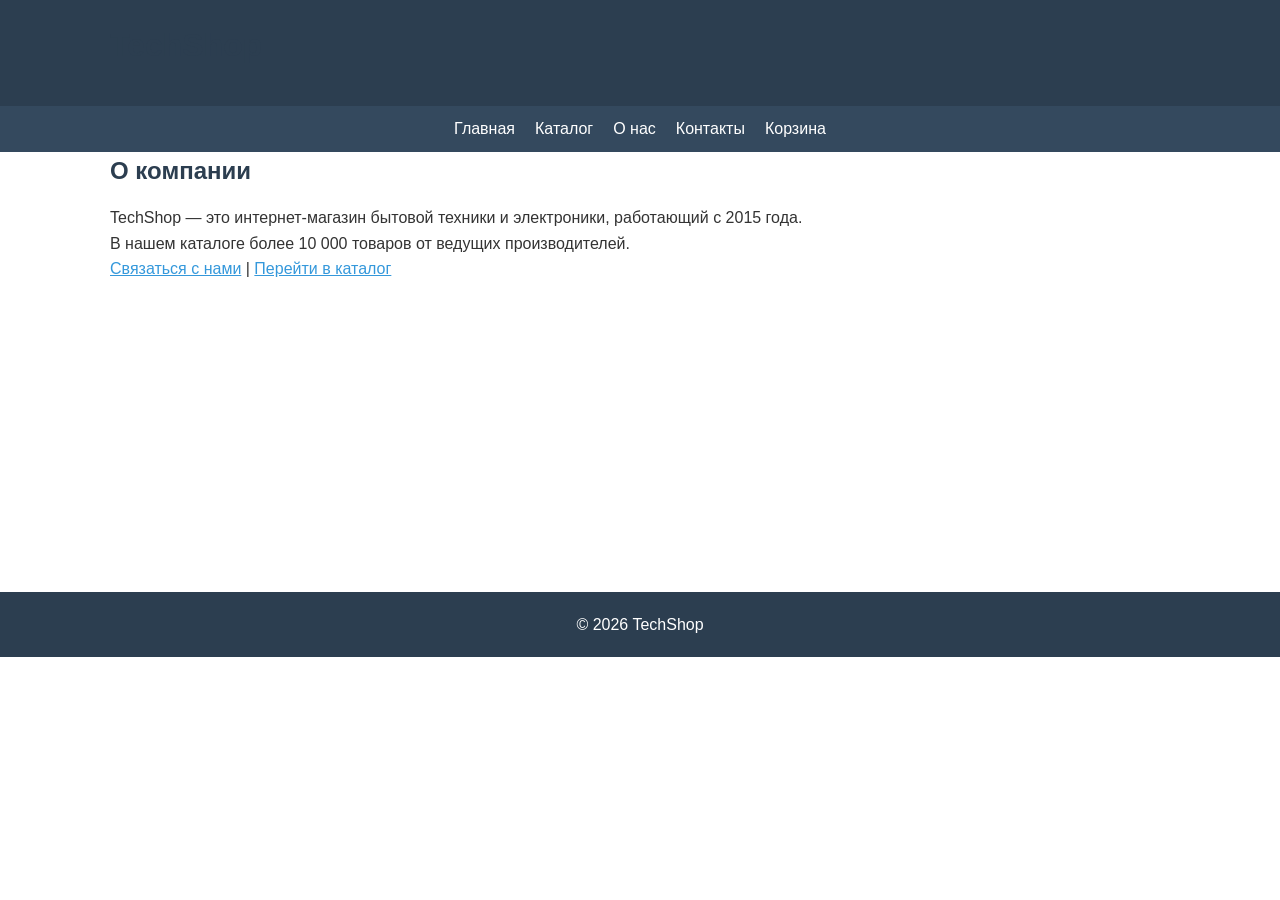
<file: techshoplab-lab2/about.html>
<!DOCTYPE html>
<html lang="ru">
<head>
    <meta charset="UTF-8">
    <meta name="viewport" content="width=device-width, initial-scale=1.0">
    <title>О компании — TechShop</title>
    <meta name="description" content="TechShop — магазин техники с 2015 года. Более 10 000 товаров в каталоге.">
    <link rel="stylesheet" href="css/style.css">
</head>
<body>
    <header>
        <div class="container"><h1>TechShop</h1></div>
    </header>

    <nav>
        <ul>
            <li><a href="index.html">Главная</a></li>
            <li><a href="catalog.html">Каталог</a></li>
            <li><a href="about.html">О нас</a></li>
            <li><a href="contacts.html">Контакты</a></li>
            <li><a href="cart.html">Корзина</a></li>
        </ul>
    </nav>

    <main class="container">
        <h2>О компании</h2>
        <p>TechShop — это интернет-магазин бытовой техники и электроники, работающий с 2015 года.</p>
        <p>В нашем каталоге более 10 000 товаров от ведущих производителей.</p>
        <p><a href="contacts.html">Связаться с нами</a> | <a href="catalog.html">Перейти в каталог</a></p>
    </main>

    <footer>
        <div class="container"><p>&copy; 2026 TechShop</p></div>
    </footer>
    <script src="js/script.js"></script>
</body>
</html>
</file>
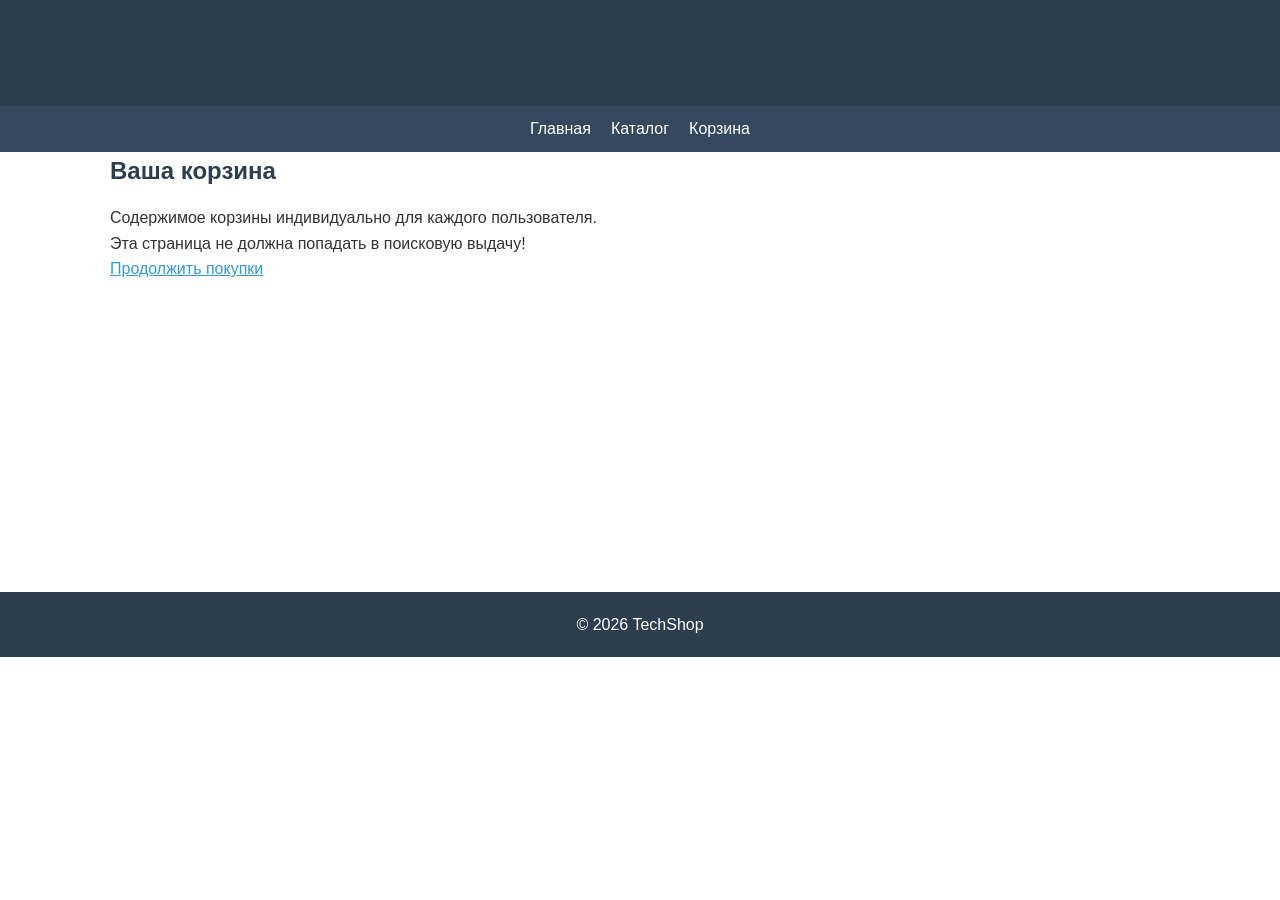
<file: techshoplab-lab2/cart.html>
<!DOCTYPE html>
<html lang="ru">
<head>
    <meta charset="UTF-8">
    <meta name="viewport" content="width=device-width, initial-scale=1.0">
    <title>Корзина — TechShop</title>
    <link rel="stylesheet" href="css/style.css">
</head>
<body>
    <header>
        <div class="container"><h1>TechShop</h1></div>
    </header>

    <nav>
        <ul>
            <li><a href="index.html">Главная</a></li>
            <li><a href="catalog.html">Каталог</a></li>
            <li><a href="cart.html">Корзина</a></li>
        </ul>
    </nav>

    <main class="container">
        <h2>Ваша корзина</h2>
        <p>Содержимое корзины индивидуально для каждого пользователя.</p>
        <p>Эта страница не должна попадать в поисковую выдачу!</p>
        <p><a href="catalog.html">Продолжить покупки</a></p>
    </main>

    <footer>
        <div class="container"><p>&copy; 2026 TechShop</p></div>
    </footer>
</body>
</html>
</file>
<file: css/style.css>
/* Базовые стили для TechShop */
* { margin: 0; padding: 0; box-sizing: border-box; }

body {
    font-family: Arial, sans-serif;
    line-height: 1.6;
    color: #333;
}

.container {
    max-width: 1100px;
    margin: 0 auto;
    padding: 0 20px;
}

header {
    background: #2c3e50;
    color: white;
    padding: 20px 0;
}

nav {
    background: #34495e;
    padding: 10px 0;
}

nav ul {
    list-style: none;
    display: flex;
    justify-content: center;
    flex-wrap: wrap;
}

nav li {
    margin: 0 10px;
}

nav a {
    color: white;
    text-decoration: none;
}

nav a:hover {
    color: #3498db;
}

main {
    padding: 30px 0;
    min-height: 400px;
}

h1, h2, h3 {
    margin-bottom: 15px;
    color: #2c3e50;
}

.filters {
    background: #f8f9fa;
    padding: 20px;
    border-radius: 8px;
    margin: 20px 0;
}

footer {
    background: #2c3e50;
    color: white;
    padding: 20px 0;
    text-align: center;
    margin-top: 40px;
}

a {
    color: #3498db;
}
</file>
<file: techshoplab-lab2/css/style.css>
/* Базовые стили для TechShop */
* { margin: 0; padding: 0; box-sizing: border-box; }

body {
    font-family: Arial, sans-serif;
    line-height: 1.6;
    color: #333;
}

.container {
    max-width: 1100px;
    margin: 0 auto;
    padding: 0 20px;
}

header {
    background: #2c3e50;
    color: white;
    padding: 20px 0;
}

nav {
    background: #34495e;
    padding: 10px 0;
}

nav ul {
    list-style: none;
    display: flex;
    justify-content: center;
    flex-wrap: wrap;
}

nav li {
    margin: 0 10px;
}

nav a {
    color: white;
    text-decoration: none;
}

nav a:hover {
    color: #3498db;
}

main {
    padding: 30px 0;
    min-height: 400px;
}

h1, h2, h3 {
    margin-bottom: 15px;
    color: #2c3e50;
}

.filters {
    background: #f8f9fa;
    padding: 20px;
    border-radius: 8px;
    margin: 20px 0;
}

footer {
    background: #2c3e50;
    color: white;
    padding: 20px 0;
    text-align: center;
    margin-top: 40px;
}

a {
    color: #3498db;
}
</file>
